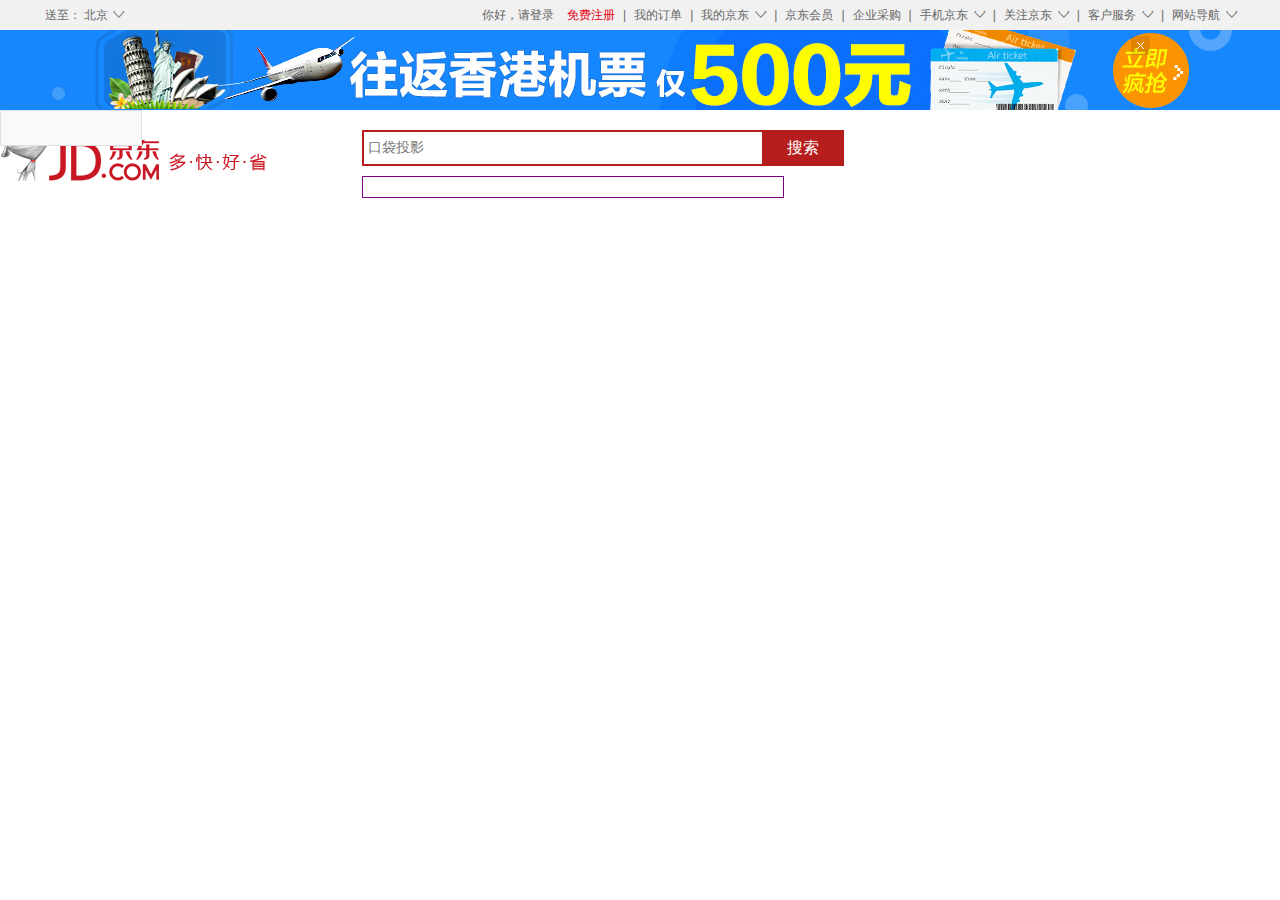
<file: index.html>
<!DOCTYPE html>
<html lang="en">
<head>
	<meta charset="utf-8">
	<meta http-equiv="Pragma" content="no-cache">
	<title>京东商城</title>
	<link rel="stylesheet" type="text/css" href="../js/pub/reset/reset.css">
	<link rel="stylesheet" type="text/css" href="../css/jd.css">
</head>
<body>
<div id="header">
	<div class="nav">
		<div class="nav-left">
			<ul class="left-ul">
				<li class="nav-left-li dropdown" id="ttbar-mycity">					
					<div class="dt cw-icon">
						<i class="ci-right">
							<s>◇</s>
						</i>
						<span>送至：</span>
						<span id="area-city" data-id="1" title="北京">北京</span>
					</div>
					<div class="dd dropdown-layer">
						<div class="dd-spacer"></div>
						<div class="ui-area-content-list">
							<div class="item">
								<a href="javascript:void(0);" data-id="1" class="selected">北京</a>
							</div>
							<div class="item">
								<a href="javascript:void(0);" data-id="2">上海</a>
							</div>
							<div class="item">
								<a href="javascript:void(0);" data-id="3">天津</a>
							</div>
							<div class="item">
								<a href="javascript:void(0);" data-id="4">重庆</a>
							</div>
							<div class="item">
								<a href="javascript:void(0);" data-id="5">河北</a>
							</div>
							<div class="item">
								<a href="javascript:void(0);" data-id="6">河南</a>
							</div>
							<div class="item">
								<a href="javascript:void(0);" data-id="7">山东</a>
							</div>
							<div class="item">
								<a href="javascript:void(0);" data-id="8">山西</a>
							</div>
						</div>
					</div>
				</li>
			</ul>
		</div>
		<div class="nav-right">
			<ul class="right-ul">
				<li class="nav-right-li" id="ttbar-login">
					<a href="javascript:void(0);" class="link-login">你好，请登录</a>
					&nbsp;&nbsp;
					<a href="javascript:void(0);" style="color:#e60012;">免费注册</a>
				</li>
				<span class="spacer">|</span>
				<li class="nav-right-li">
					<a href="//order.jd.com/center/list.action" target="_blank">我的订单</a>
				</li>
				<span class="spacer">|</span>
				<li class="nav-right-li dropdown-right" id="ttbar-myjd">
					<div class="cw-icon">
						<i class="ci-right ci-right-rg">
							<s>◇</s>
						</i>
						<a href="//home.jd.com/" target="_blank">我的京东</a>
					</div>
					<div class="dropdown-layer">
						<div class="dd-spacer"></div>
					</div>
				</li>
				<span class="spacer">|</span>
				<li class="nav-right-li">
					<a href="javascript:void(0);" target="_blank">京东会员</a>
				</li>
				<span class="spacer">|</span>
				<li class="nav-right-li">
					<a href="javascript:void(0);" target="_blank">企业采购</a>
				</li>
				<span class="spacer">|</span>
				<li class="nav-right-li dropdown-right" id="ttbar-apps">
					<div class="cw-icon">
						<i class="ci-right ci-right-rg">
							<s>◇</s>
						</i>
						<a href="javascript:void(0);" target="_blank">手机京东</a>
					</div>
					<div class="dropdown-layer">
						<div class="dd-spacer"></div>
					</div>
				</li>
				<span class="spacer">|</span>
				<li class="nav-right-li dropdown-right" id="ttbar-atte">
					<div class="cw-icon">
						<i class="ci-right ci-right-rg">
							<s>◇</s>
						</i>
						关注京东												
					</div>
					<div class="dropdown-layer">
						<div class="dd-spacer"></div>
						<div class="dd right-show">				
							<div class="dd-atteJD"></div>
						</div>
					</div>
				</li>
				<span class="spacer">|</span>
				<li class="nav-right-li dropdown-right" id="ttbar-serv">
					<div class="cw-icon">
						<i class="ci-right ci-right-rg">
							<s>◇</s>
						</i>
						客户服务											
					</div>
					<div class="dropdown-layer">
						<div class="dd-spacer"></div>
						<div class="dd right-show">
							<div class="item-client">客户</div>
							<div class="items">
								<ul>
									<li class="item">
										<a href="javascript:void(0);">帮助中心</a>
									</li>
									<li class="item">
										<a href="javascript:void(0);">售后服务</a>
									</li>
									<li class="item">
										<a href="javascript:void(0);">在线客服</a>
									</li>
									<li class="item">
										<a href="javascript:void(0);">意见建议</a>
									</li>
									<li class="item">
										<a href="javascript:void(0);">电话客服</a>
									</li>
									<li class="item">
										<a href="javascript:void(0);">客服邮箱</a>
									</li>
									<li class="item">
										<a href="javascript:void(0);">金融咨询</a>
									</li>
								</ul>
							</div>
							<div class="item-business">商户</div>
							<ul>
								<li class="item">
									<a href="javascript:void(0);">京东商学院</a>
								</li>
								<li class="item">
									<a href="javascript:void(0);">商家入驻</a>
								</li>
							</ul>
						</div>
					</div>
				</li>
				<span class="spacer">|</span>
				<li class="nav-right-li dropdown-right" id="ttbar-navs">
					<div class="cw-icon">
						<i class="ci-right ci-right-rg">
							<s>◇</s>
						</i>
						网站导航												
					</div>
					<div class="dd dropdown-layer">
						<div class="dd-spacer"></div>
						<dl class="fore1">
							<dt>特色主题</dt>
							<dd>
								<div class="item">
									<a href="javascript:void(0);">品牌街</a>
								</div>
								<div class="item">
									<a href="javascript:void(0);">好物100</a>
								</div>
								<div class="item">
									<a href="javascript:void(0);">京东预售</a>
								</div>
								<div class="item">
									<a href="javascript:void(0);">尖er货</a>
								</div>
								<div class="item">
									<a href="javascript:void(0);">京东首发</a>
								</div>
								<div class="item">
									<a href="javascript:void(0);">今日购物</a>
								</div>
								<div class="item">
									<a href="javascript:void(0);">优惠券</a>
								</div>
								<div class="item">
									<a href="javascript:void(0);">闪购</a>
								</div>
								<div class="item">
									<a href="javascript:void(0);">京东会员</a>
								</div>
								<div class="item">
									<a href="javascript:void(0);">秒杀</a>
								</div>
								<div class="item">
									<a href="javascript:void(0);">定期送</a>
								</div>
								<div class="item">
									<a href="javascript:void(0);">装机大师</a>
								</div>
								<div class="item">
									<a href="javascript:void(0);">新奇特</a>
								</div>
								<div class="item">
									<a href="javascript:void(0);">京东使用</a>
								</div>
								<div class="item">
									<a href="javascript:void(0);">礼品购</a>
								</div>
								<div class="item">
									<a href="javascript:void(0);">智能馆</a>
								</div>
								<div class="item">
									<a href="javascript:void(0);">奇趣日报</a>
								</div>
								<div class="item">
									<a href="javascript:void(0);">大牌免息</a>
								</div>
								<div class="item">
									<a href="javascript:void(0);">北京老字号</a>
								</div>
								<div class="item">
									<a href="javascript:void(0);">买什么</a>
								</div>
							</dd>
						</dl>
						<dl class="fore2">
							<dt>行业频道</dt>
							<dd>
								<div class="item">
									<a href="javascript:void(0);">服装城</a>
								</div>
								<div class="item">
									<a href="javascript:void(0);">家用电器</a>
								</div>
								<div class="item">
									<a href="javascript:void(0);">电脑办公</a>
								</div>
								<div class="item">
									<a href="javascript:void(0);">手机</a>
								</div>
								<div class="item">
									<a href="javascript:void(0);">美妆馆</a>
								</div>
								<div class="item">
									<a href="javascript:void(0);">食品</a>
								</div>
								<div class="item">
									<a href="javascript:void(0);">数码</a>
								</div>
								<div class="item">
									<a href="javascript:void(0);">母婴</a>
								</div>
								<div class="item">
									<a href="javascript:void(0);">家装城</a>
								</div>
								<div class="item">
									<a href="javascript:void(0);">运动户外</a>
								</div>
								<div class="item">
									<a href="javascript:void(0);">整车</a>
								</div>
								<div class="item">
									<a href="javascript:void(0);">图书</a>
								</div>
								<div class="item">
									<a href="javascript:void(0);">农资频道</a>
								</div>
								<div class="item">
									<a href="javascript:void(0);">京东智能</a>
								</div>
								<div class="item">
									<a href="javascript:void(0);">玩3C</a>
								</div>
							</dd>
						</dl>
						<dl class="fore3">
							<dt>生活服务</dt>
						</dl>
						<dl class="fore4">
							<dt>更多精选</dt>
						</dl>						
					</div>					
				</li>
			</ul>
		</div>
	</div>
</div>
<div id="top-banner">
	<div class="banner-img" style="position:relative;">
		<a href="javascript:;" id="shutdown"></a>
		<a href="javascript:;" target="_blank" class="show-images">
			<img src="../images/banner.png" width="1210" height="80">
		</a>
	</div>
</div>
<div class="sele-w">
	<div id="logo-jd">
		<a href="http://www.jd.com" class="logo"></a>
	</div>
	<div id="search">
		<ul id="sheple" class="hide"></ul>
		<form class="form">
			<div class="search-input">
				<input type="text" name="" style="color:rgb(153,153,153)" placeholder="口袋投影">
			</div>
			<button type="submit" class="search-btn">搜索</button>				
		</form>
	</div>
	<div class="shop-cart"></div>
	<div class="hotwords"></div>	
</div>
<div id="main"></div>
<div id="footer"></div>




<script type="text/javascript" src="../js/pub/js/jquery/jquery-2.1.4.js"></script>
<script type="text/javascript" src="../js/jd.js"></script>
</body>
</html>
</file>
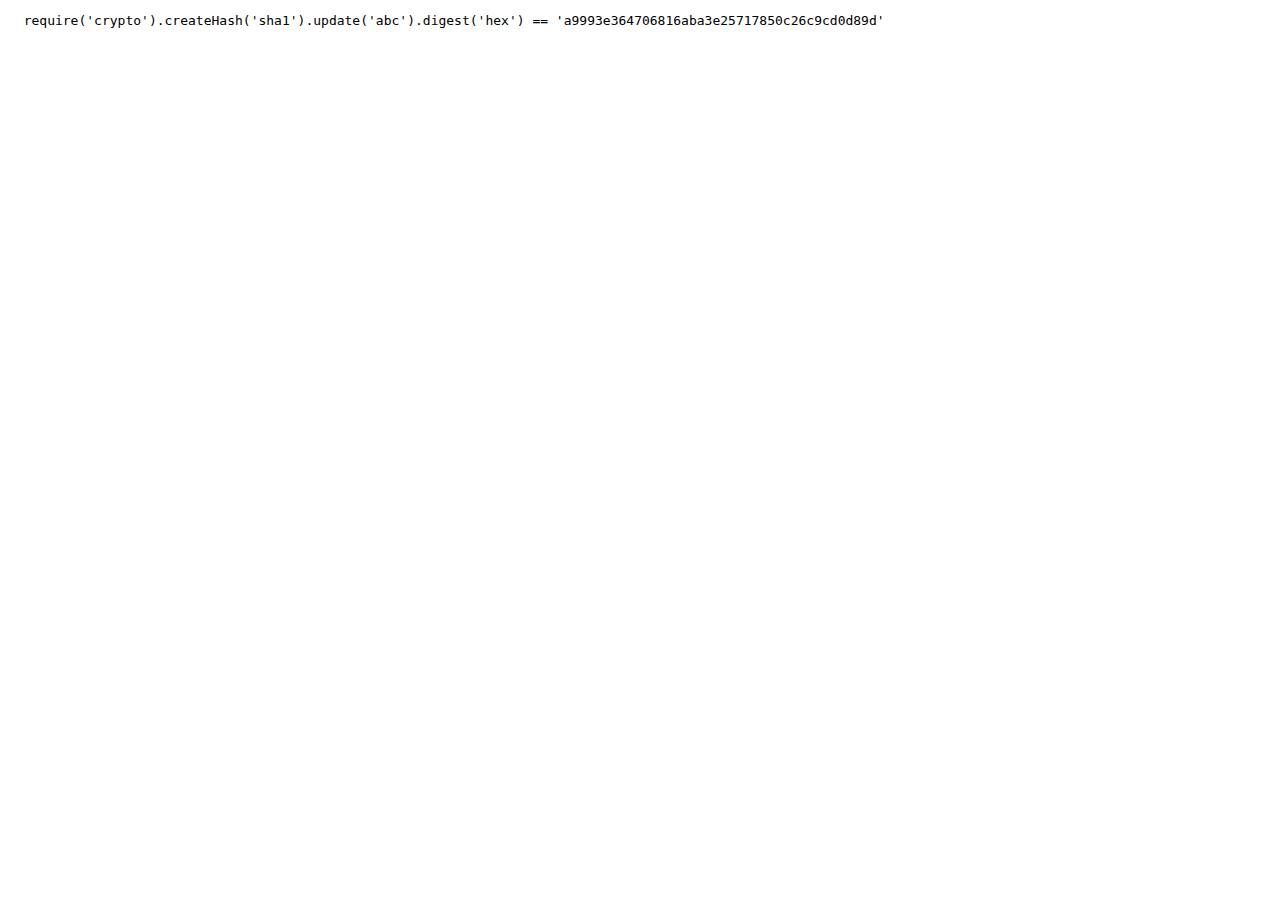
<file: node_modules/crypto-browserify/example/index.html>
<!doctype html>
<html>
<script src=bundle.js></script>
<body>
  <pre>
  require('crypto').createHash('sha1').update('abc').digest('hex') == '<span id=ans></span>'
  </pre>
</body>
<script>
  document.getElementById('ans').innerHTML = require('crypto').createHash('sha1').update('abc').digest('hex')
</script>
</html>
</file>
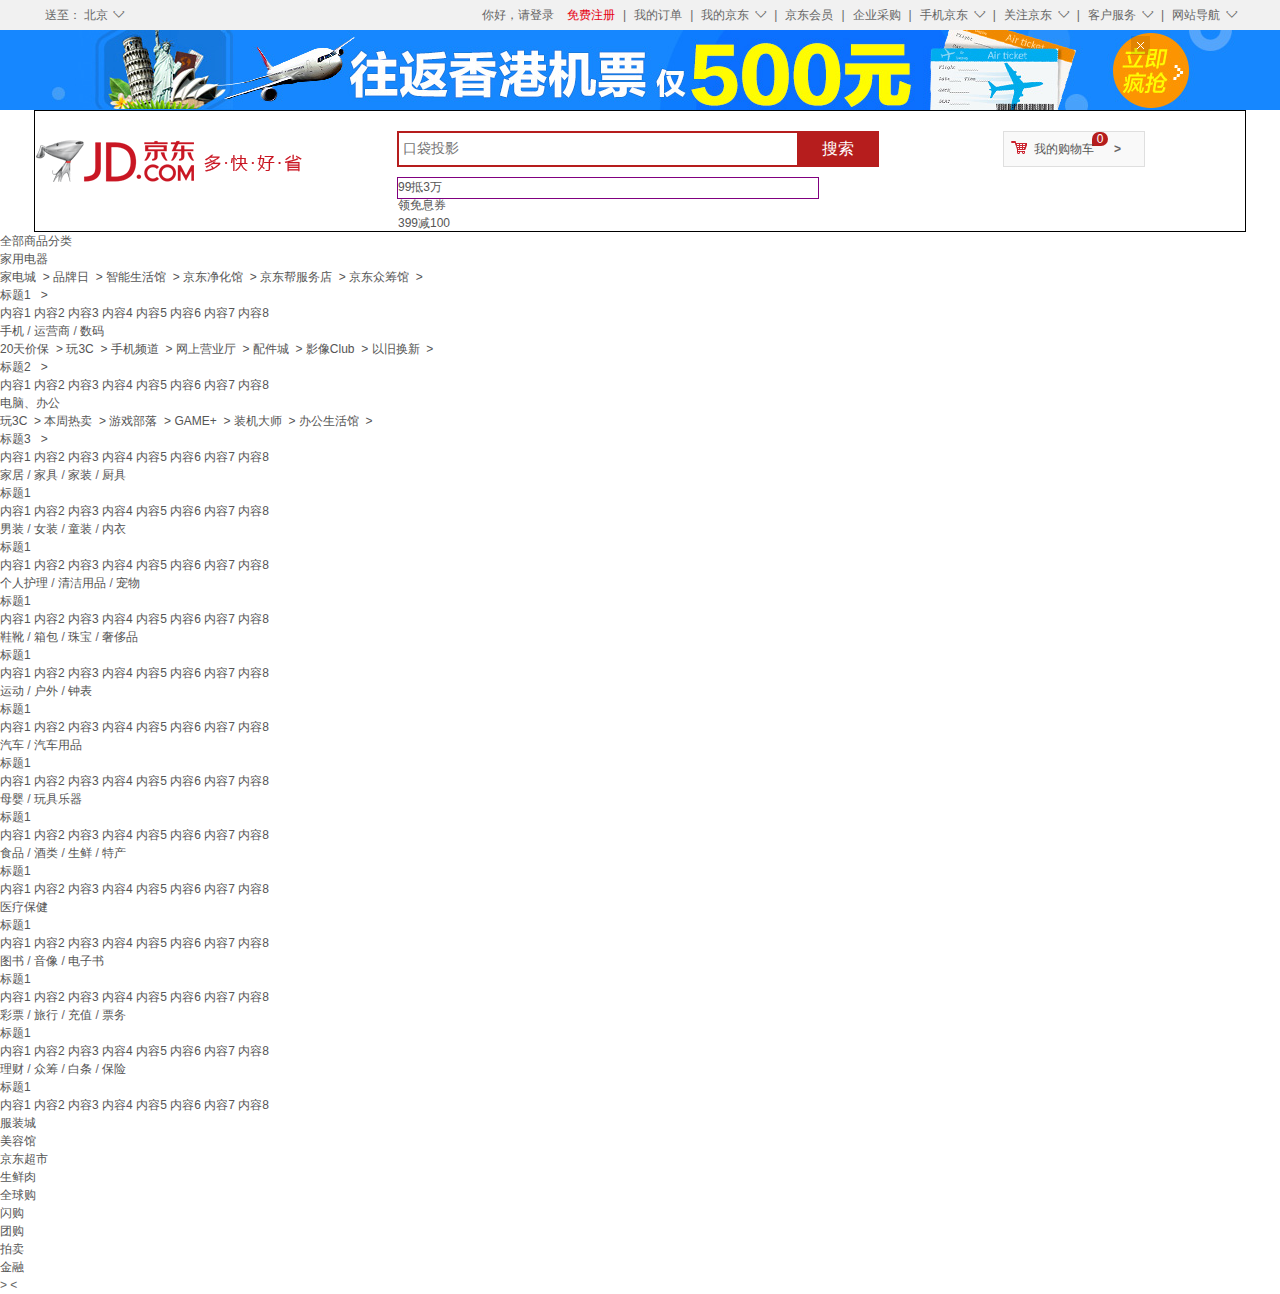
<file: html/jd-home.html>
<!DOCTYPE html>
<html lang="en">
<head>
	<meta charset="utf-8">
	<meta http-equiv="Pragma" content="no-cache">
	<title>京东商城</title>
	<link rel="stylesheet" type="text/css" href="../js/pub/reset/reset.css">
	<link rel="stylesheet" type="text/css" href="../css/jd.css">
</head>
<body>
<div id="header">
	<div class="nav">
		<div class="nav-left">
			<ul class="left-ul">
				<li class="nav-left-li dropdown" id="ttbar-mycity">					
					<div class="dt cw-icon">
						<i class="ci-right">
							<s>◇</s>
						</i>
						<span>送至：</span>
						<span id="area-city" data-id="1" title="北京">北京</span>
					</div>
					<div class="dd dropdown-layer">
						<div class="dd-spacer"></div>
						<div class="ui-area-content-list">
							<div class="item">
								<a href="javascript:void(0);" data-id="1" class="selected">北京</a>
							</div>
							<div class="item">
								<a href="javascript:void(0);" data-id="2">上海</a>
							</div>
							<div class="item">
								<a href="javascript:void(0);" data-id="3">天津</a>
							</div>
							<div class="item">
								<a href="javascript:void(0);" data-id="4">重庆</a>
							</div>
							<div class="item">
								<a href="javascript:void(0);" data-id="5">河北</a>
							</div>
							<div class="item">
								<a href="javascript:void(0);" data-id="6">河南</a>
							</div>
							<div class="item">
								<a href="javascript:void(0);" data-id="7">山东</a>
							</div>
							<div class="item">
								<a href="javascript:void(0);" data-id="8">山西</a>
							</div>
						</div>
					</div>
				</li>
			</ul>
		</div>
		<div class="nav-right">
			<ul class="right-ul">
				<li class="nav-right-li" id="ttbar-login">
					<a href="javascript:void(0);" class="link-login">你好，请登录</a>
					&nbsp;&nbsp;
					<a href="javascript:void(0);" style="color:#e60012;">免费注册</a>
				</li>
				<span class="spacer">|</span>
				<li class="nav-right-li">
					<a href="//order.jd.com/center/list.action" target="_blank">我的订单</a>
				</li>
				<span class="spacer">|</span>
				<li class="nav-right-li dropdown-right" id="ttbar-myjd">
					<div class="cw-icon">
						<i class="ci-right ci-right-rg">
							<s>◇</s>
						</i>
						<a href="//home.jd.com/" target="_blank">我的京东</a>
					</div>
					<div class="dropdown-layer">
						<div class="dd-spacer"></div>
					</div>
				</li>
				<span class="spacer">|</span>
				<li class="nav-right-li">
					<a href="javascript:void(0);" target="_blank">京东会员</a>
				</li>
				<span class="spacer">|</span>
				<li class="nav-right-li">
					<a href="javascript:void(0);" target="_blank">企业采购</a>
				</li>
				<span class="spacer">|</span>
				<li class="nav-right-li dropdown-right" id="ttbar-apps">
					<div class="cw-icon">
						<i class="ci-right ci-right-rg">
							<s>◇</s>
						</i>
						<a href="javascript:void(0);" target="_blank">手机京东</a>
					</div>
					<div class="dropdown-layer">
						<div class="dd-spacer"></div>
					</div>
				</li>
				<span class="spacer">|</span>
				<li class="nav-right-li dropdown-right" id="ttbar-atte">
					<div class="cw-icon">
						<i class="ci-right ci-right-rg">
							<s>◇</s>
						</i>
						关注京东												
					</div>
					<div class="dropdown-layer">
						<div class="dd-spacer"></div>
						<div class="dd right-show">				
							<div class="dd-atteJD"></div>
						</div>
					</div>
				</li>
				<span class="spacer">|</span>
				<li class="nav-right-li dropdown-right" id="ttbar-serv">
					<div class="cw-icon">
						<i class="ci-right ci-right-rg">
							<s>◇</s>
						</i>
						客户服务											
					</div>
					<div class="dropdown-layer">
						<div class="dd-spacer"></div>
						<div class="dd right-show">
							<div class="item-client">客户</div>
							<div class="items">
								<ul>
									<li class="item">
										<a href="javascript:void(0);">帮助中心</a>
									</li>
									<li class="item">
										<a href="javascript:void(0);">售后服务</a>
									</li>
									<li class="item">
										<a href="javascript:void(0);">在线客服</a>
									</li>
									<li class="item">
										<a href="javascript:void(0);">意见建议</a>
									</li>
									<li class="item">
										<a href="javascript:void(0);">电话客服</a>
									</li>
									<li class="item">
										<a href="javascript:void(0);">客服邮箱</a>
									</li>
									<li class="item">
										<a href="javascript:void(0);">金融咨询</a>
									</li>
								</ul>
							</div>
							<div class="item-business">商户</div>
							<ul>
								<li class="item">
									<a href="javascript:void(0);">京东商学院</a>
								</li>
								<li class="item">
									<a href="javascript:void(0);">商家入驻</a>
								</li>
							</ul>
						</div>
					</div>
				</li>
				<span class="spacer">|</span>
				<li class="nav-right-li dropdown-right" id="ttbar-navs">
					<div class="cw-icon">
						<i class="ci-right ci-right-rg">
							<s>◇</s>
						</i>
						网站导航												
					</div>
					<div class="dd dropdown-layer">
						<div class="dd-spacer"></div>
						<dl class="fore1">
							<dt>特色主题</dt>
							<dd>
								<div class="item">
									<a href="javascript:void(0);">品牌街</a>
								</div>
								<div class="item">
									<a href="javascript:void(0);">好物100</a>
								</div>
								<div class="item">
									<a href="javascript:void(0);">京东预售</a>
								</div>
								<div class="item">
									<a href="javascript:void(0);">尖er货</a>
								</div>
								<div class="item">
									<a href="javascript:void(0);">京东首发</a>
								</div>
								<div class="item">
									<a href="javascript:void(0);">今日购物</a>
								</div>
								<div class="item">
									<a href="javascript:void(0);">优惠券</a>
								</div>
								<div class="item">
									<a href="javascript:void(0);">闪购</a>
								</div>
								<div class="item">
									<a href="javascript:void(0);">京东会员</a>
								</div>
								<div class="item">
									<a href="javascript:void(0);">秒杀</a>
								</div>
								<div class="item">
									<a href="javascript:void(0);">定期送</a>
								</div>
								<div class="item">
									<a href="javascript:void(0);">装机大师</a>
								</div>
								<div class="item">
									<a href="javascript:void(0);">新奇特</a>
								</div>
								<div class="item">
									<a href="javascript:void(0);">京东使用</a>
								</div>
								<div class="item">
									<a href="javascript:void(0);">礼品购</a>
								</div>
								<div class="item">
									<a href="javascript:void(0);">智能馆</a>
								</div>
								<div class="item">
									<a href="javascript:void(0);">奇趣日报</a>
								</div>
								<div class="item">
									<a href="javascript:void(0);">大牌免息</a>
								</div>
								<div class="item">
									<a href="javascript:void(0);">北京老字号</a>
								</div>
								<div class="item">
									<a href="javascript:void(0);">买什么</a>
								</div>
							</dd>
						</dl>
						<dl class="fore2">
							<dt>行业频道</dt>
							<dd>
								<div class="item">
									<a href="javascript:void(0);">服装城</a>
								</div>
								<div class="item">
									<a href="javascript:void(0);">家用电器</a>
								</div>
								<div class="item">
									<a href="javascript:void(0);">电脑办公</a>
								</div>
								<div class="item">
									<a href="javascript:void(0);">手机</a>
								</div>
								<div class="item">
									<a href="javascript:void(0);">美妆馆</a>
								</div>
								<div class="item">
									<a href="javascript:void(0);">食品</a>
								</div>
								<div class="item">
									<a href="javascript:void(0);">数码</a>
								</div>
								<div class="item">
									<a href="javascript:void(0);">母婴</a>
								</div>
								<div class="item">
									<a href="javascript:void(0);">家装城</a>
								</div>
								<div class="item">
									<a href="javascript:void(0);">运动户外</a>
								</div>
								<div class="item">
									<a href="javascript:void(0);">整车</a>
								</div>
								<div class="item">
									<a href="javascript:void(0);">图书</a>
								</div>
								<div class="item">
									<a href="javascript:void(0);">农资频道</a>
								</div>
								<div class="item">
									<a href="javascript:void(0);">京东智能</a>
								</div>
								<div class="item">
									<a href="javascript:void(0);">玩3C</a>
								</div>
							</dd>
						</dl>
						<dl class="fore3">
							<dt>生活服务</dt>
						</dl>
						<dl class="fore4">
							<dt>更多精选</dt>
						</dl>						
					</div>					
				</li>
			</ul>
		</div>
	</div>
</div>
<div id="top-banner">
	<div class="banner-img" style="position:relative;">
		<a href="javascript:;" id="shutdown"></a>
		<a href="javascript:;" target="_blank" class="show-images">
			<img src="../images/banner.png" width="1210" height="80">
		</a>
	</div>
</div>
<div id="select" class="w">
	<div id="logo-jd">
		<a href="http://www.jd.com" class="logo"></a>
	</div>
	<div id="search">
		<ul id="sheple" class="hide">			
		</ul>
		<form class="form">
			<div class="search-input">
				<input type="text" name="" style="color:rgb(153,153,153)" placeholder="口袋投影">
			</div>
			<button type="submit" class="search-btn">搜索</button>				
		</form>
	</div>
	<div id="cart">		
		<div class="shop-cart">
			<i class="cart-logo"></i>
			<i class="shop-num" id="shopping-amount">0</i>				
			<i class="cart-link"><a href="javascript:void(0);" target="_blank">我的购物车</a></i>
			<i class="cart-right">></i>
		</div>
		<div class="cart-spacer"></div>
		<div class="cart-content"><span>购物车中还没有商品，赶紧选购吧！</span></div>
	</div>
	<div class="hotwords">
		<ul>
			<li class="hot-item"><a href="javascript:void(0);">99抵3万</a></li>
			<li class="hot-item"><a href="javascript:void(0);">领免息券</a></li>
			<li class="hot-item"><a href="javascript:void(0);">399减100</a></li>
			<li class="hot-item"><a href="javascript:void(0);">5折秒杀</a></li>
			<li class="hot-item"><a href="javascript:void(0);">雅培狂欢</a></li>
			<li class="hot-item"><a href="javascript:void(0);">卫衣</a></li>
			<li class="hot-item"><a href="javascript:void(0);">一体机电脑</a></li>
			<li class="hot-item"><a href="javascript:void(0);">新品首发</a></li>
			<li class="hot-item"><a href="javascript:void(0);">童装女</a></li>
		</ul>
	</div>	
</div>
<div id="shop-nav">
	<div id="main-nav">
		<div class="w">
			<div class="shop-sort">
				<div class="all-shop-sort">
					<div class="dt">
						<a href="https://www.jd.com/allSort.aspx" target="_blank">全部商品分类</a>
					</div>
				</div>
				<div class="dd">
					<ul>
						<li class="basic-shop-item">
							<a href="javascript:void(0);" class="shop-link" target="_blank">家用电器</a>
							<div class="shop-show">
								<div class="overview">
									<a href="javascript:void(0);" class="overview-link">家电城&nbsp;&nbsp;></a>
									<a href="javascript:void(0);" class="overview-link">品牌日&nbsp;&nbsp;></a>
									<a href="javascript:void(0);" class="overview-link">智能生活馆&nbsp;&nbsp;></a>
									<a href="javascript:void(0);" class="overview-link">京东净化馆&nbsp;&nbsp;></a>
									<a href="javascript:void(0);" class="overview-link">京东帮服务店&nbsp;&nbsp;></a>
									<a href="javascript:void(0);" class="overview-link">京东众筹馆&nbsp;&nbsp;></a>
								</div>
								<dl class="shop-dl">
									<dt><a href="javascript:void(0);">标题1&nbsp;&nbsp;&nbsp;></a></dt>
									<dd>
										<a href="#">内容1</a><span></span>
	                                    <a href="#">内容2</a><span></span>
	                                    <a href="#">内容3</a><span></span>
	                                    <a href="#">内容4</a><span></span>
	                                    <a href="#">内容5</a><span></span>
	                                    <a href="#">内容6</a><span></span>
	                                    <a href="#">内容7</a><span></span>
	                                    <a href="#">内容8</a>
									</dd>
								</dl>
							</div>
						</li>
						<li class="basic-shop-item">
							<a href="javascript:void(0);" class="shop-link" target="_blank">手机</a>
							<span class="divid-line">/</span>
							<a href="javascript:void(0);" class="shop-link" target="_blank">运营商</a>
							<span class="divid-line">/</span>
							<a href="javascript:void(0);" class="shop-link" target="_blank">数码</a>
							<div class="shop-show">
								<div class="overview">
									<a href="javascript:void(0);" class="overview-link">20天价保&nbsp;&nbsp;></a>
									<a href="javascript:void(0);" class="overview-link">玩3C&nbsp;&nbsp;></a>
									<a href="javascript:void(0);" class="overview-link">手机频道&nbsp;&nbsp;></a>
									<a href="javascript:void(0);" class="overview-link">网上营业厅&nbsp;&nbsp;></a>
									<a href="javascript:void(0);" class="overview-link">配件城&nbsp;&nbsp;></a>
									<a href="javascript:void(0);" class="overview-link">影像Club&nbsp;&nbsp;></a>
									<a href="javascript:void(0);" class="overview-link">以旧换新&nbsp;&nbsp;></a>
								</div>
								<dl class="shop-dl">
									<dt><a href="javascript:void(0);">标题2&nbsp;&nbsp;&nbsp;></a></dt>
									<dd>
										<a href="#">内容1</a><span></span>
	                                    <a href="#">内容2</a><span></span>
	                                    <a href="#">内容3</a><span></span>
	                                    <a href="#">内容4</a><span></span>
	                                    <a href="#">内容5</a><span></span>
	                                    <a href="#">内容6</a><span></span>
	                                    <a href="#">内容7</a><span></span>
	                                    <a href="#">内容8</a>
									</dd>
								</dl>
							</div>
						</li>
						<li class="basic-shop-item">
							<a href="javascript:void(0);" class="shop-link" target="_blank">电脑、办公</a>
							<div class="shop-show">
								<div class="overview">
									<a href="javascript:void(0);" class="overview-link">玩3C&nbsp;&nbsp;></a>
									<a href="javascript:void(0);" class="overview-link">本周热卖&nbsp;&nbsp;></a>
									<a href="javascript:void(0);" class="overview-link">游戏部落&nbsp;&nbsp;></a>
									<a href="javascript:void(0);" class="overview-link">GAME+&nbsp;&nbsp;></a>
									<a href="javascript:void(0);" class="overview-link">装机大师&nbsp;&nbsp;></a>
									<a href="javascript:void(0);" class="overview-link">办公生活馆&nbsp;&nbsp;></a>							
								</div>
								<dl class="shop-dl">
									<dt><a href="javascript:void(0);">标题3&nbsp;&nbsp;&nbsp;></a></dt>
									<dd>
										<a href="#">内容1</a><span></span>
	                                    <a href="#">内容2</a><span></span>
	                                    <a href="#">内容3</a><span></span>
	                                    <a href="#">内容4</a><span></span>
	                                    <a href="#">内容5</a><span></span>
	                                    <a href="#">内容6</a><span></span>
	                                    <a href="#">内容7</a><span></span>
	                                    <a href="#">内容8</a>
									</dd>
								</dl>
							</div>
						</li>
						<li class="basic-shop-item">
							<a href="javascript:void(0);" class="shop-link" target="_blank">家居</a>
							<span class="divid-line">/</span>
							<a href="javascript:void(0);" class="shop-link" target="_blank">家具</a>
							<span class="divid-line">/</span>
							<a href="javascript:void(0);" class="shop-link" target="_blank">家装</a>
							<span class="divid-line">/</span>
							<a href="javascript:void(0);" class="shop-link" target="_blank">厨具</a>
							<div class="shop-show">
								<dl class="shop-dl">
									<dt><a href="javascript:void(0);">标题1&nbsp;&nbsp;&nbsp;</a></dt>
									<dd>
										<a href="#">内容1</a><span></span>
	                                    <a href="#">内容2</a><span></span>
	                                    <a href="#">内容3</a><span></span>
	                                    <a href="#">内容4</a><span></span>
	                                    <a href="#">内容5</a><span></span>
	                                    <a href="#">内容6</a><span></span>
	                                    <a href="#">内容7</a><span></span>
	                                    <a href="#">内容8</a>
									</dd>
								</dl>
							</div>
						</li>
						<li class="basic-shop-item">
							<a href="javascript:void(0);" class="shop-link" target="_blank">男装</a>
							<span class="divid-line">/</span>
							<a href="javascript:void(0);" class="shop-link" target="_blank">女装</a>
							<span class="divid-line">/</span>
							<a href="javascript:void(0);" class="shop-link" target="_blank">童装</a>
							<span class="divid-line">/</span>
							<a href="javascript:void(0);" class="shop-link" target="_blank">内衣</a>
							<div class="shop-show">
								<dl class="shop-dl">
									<dt><a href="javascript:void(0);">标题1&nbsp;&nbsp;&nbsp;</a></dt>
									<dd>
										<a href="#">内容1</a><span></span>
	                                    <a href="#">内容2</a><span></span>
	                                    <a href="#">内容3</a><span></span>
	                                    <a href="#">内容4</a><span></span>
	                                    <a href="#">内容5</a><span></span>
	                                    <a href="#">内容6</a><span></span>
	                                    <a href="#">内容7</a><span></span>
	                                    <a href="#">内容8</a>
									</dd>
								</dl>
							</div>
						</li>
						<li class="basic-shop-item">
							<a href="javascript:void(0);" class="shop-link" target="_blank">个人护理</a>
							<span class="divid-line">/</span>
							<a href="javascript:void(0);" class="shop-link" target="_blank">清洁用品</a>
							<span class="divid-line">/</span>
							<a href="javascript:void(0);" class="shop-link" target="_blank">宠物</a>
							<div class="shop-show">
								<dl class="shop-dl">
									<dt><a href="javascript:void(0);">标题1&nbsp;&nbsp;&nbsp;</a></dt>
									<dd class="shop-dl">
										<a href="#">内容1</a><span></span>
	                                    <a href="#">内容2</a><span></span>
	                                    <a href="#">内容3</a><span></span>
	                                    <a href="#">内容4</a><span></span>
	                                    <a href="#">内容5</a><span></span>
	                                    <a href="#">内容6</a><span></span>
	                                    <a href="#">内容7</a><span></span>
	                                    <a href="#">内容8</a>
									</dd>
								</dl>
							</div>
						</li>
						<li class="basic-shop-item">
							<a href="javascript:void(0);" class="shop-link" target="_blank">鞋靴</a>
							<span class="divid-line">/</span>
							<a href="javascript:void(0);" class="shop-link" target="_blank">箱包</a>
							<span class="divid-line">/</span>
							<a href="javascript:void(0);" class="shop-link" target="_blank">珠宝</a>
							<span class="divid-line">/</span>
							<a href="javascript:void(0);" class="shop-link" target="_blank">奢侈品</a>
							<div class="shop-show">
								<dl class="shop-dl">
									<dt><a href="javascript:void(0);">标题1&nbsp;&nbsp;&nbsp;</a></dt>
									<dd>
										<a href="#">内容1</a><span></span>
	                                    <a href="#">内容2</a><span></span>
	                                    <a href="#">内容3</a><span></span>
	                                    <a href="#">内容4</a><span></span>
	                                    <a href="#">内容5</a><span></span>
	                                    <a href="#">内容6</a><span></span>
	                                    <a href="#">内容7</a><span></span>
	                                    <a href="#">内容8</a>
									</dd>
								</dl>
							</div>
						</li>
						<li class="basic-shop-item">
							<a href="javascript:void(0);" class="shop-link" target="_blank">运动</a>
							<span class="divid-line">/</span>
							<a href="javascript:void(0);" class="shop-link" target="_blank">户外</a>
							<span class="divid-line">/</span>
							<a href="javascript:void(0);" class="shop-link" target="_blank">钟表</a>
							<div class="shop-show">
								<dl class="shop-dl">
									<dt><a href="javascript:void(0);">标题1&nbsp;&nbsp;&nbsp;</a></dt>
									<dd>
										<a href="#">内容1</a><span></span>
	                                    <a href="#">内容2</a><span></span>
	                                    <a href="#">内容3</a><span></span>
	                                    <a href="#">内容4</a><span></span>
	                                    <a href="#">内容5</a><span></span>
	                                    <a href="#">内容6</a><span></span>
	                                    <a href="#">内容7</a><span></span>
	                                    <a href="#">内容8</a>
									</dd>
								</dl>
							</div>
						</li>
						<li class="basic-shop-item">
							<a href="javascript:void(0);" class="shop-link" target="_blank">汽车</a>
							<span class="divid-line">/</span>
							<a href="javascript:void(0);" class="shop-link" target="_blank">汽车用品</a>
							<div class="shop-show">
								<dl class="shop-dl">
									<dt><a href="javascript:void(0);">标题1&nbsp;&nbsp;&nbsp;</a></dt>
									<dd>
										<a href="#">内容1</a><span></span>
	                                    <a href="#">内容2</a><span></span>
	                                    <a href="#">内容3</a><span></span>
	                                    <a href="#">内容4</a><span></span>
	                                    <a href="#">内容5</a><span></span>
	                                    <a href="#">内容6</a><span></span>
	                                    <a href="#">内容7</a><span></span>
	                                    <a href="#">内容8</a>
									</dd>
								</dl>
							</div>
						</li>
						<li class="basic-shop-item">
							<a href="javascript:void(0);" class="shop-link" target="_blank">母婴</a>
							<span class="divid-line">/</span>
							<a href="javascript:void(0);" class="shop-link" target="_blank">玩具乐器</a>
							<div class="shop-show">
								<dl class="shop-dl">
									<dt><a href="javascript:void(0);">标题1&nbsp;&nbsp;&nbsp;</a></dt>
									<dd>
										<a href="#">内容1</a><span></span>
	                                    <a href="#">内容2</a><span></span>
	                                    <a href="#">内容3</a><span></span>
	                                    <a href="#">内容4</a><span></span>
	                                    <a href="#">内容5</a><span></span>
	                                    <a href="#">内容6</a><span></span>
	                                    <a href="#">内容7</a><span></span>
	                                    <a href="#">内容8</a>
									</dd>
								</dl>
							</div>
						</li>
						<li class="basic-shop-item">
							<a href="javascript:void(0);" class="shop-link" target="_blank">食品</a>
							<span class="divid-line">/</span>
							<a href="javascript:void(0);" class="shop-link" target="_blank">酒类</a>
							<span class="divid-line">/</span>
							<a href="javascript:void(0);" class="shop-link" target="_blank">生鲜</a>
							<span class="divid-line">/</span>
							<a href="javascript:void(0);" class="shop-link" target="_blank">特产</a>
							<div class="shop-show">
								<dl class="shop-dl">
									<dt><a href="javascript:void(0);">标题1&nbsp;&nbsp;&nbsp;</a></dt>
									<dd>
										<a href="#">内容1</a><span></span>
	                                    <a href="#">内容2</a><span></span>
	                                    <a href="#">内容3</a><span></span>
	                                    <a href="#">内容4</a><span></span>
	                                    <a href="#">内容5</a><span></span>
	                                    <a href="#">内容6</a><span></span>
	                                    <a href="#">内容7</a><span></span>
	                                    <a href="#">内容8</a>
									</dd>
								</dl>
							</div>
						</li>
						<li class="basic-shop-item">
							<a href="javascript:void(0);" class="shop-link" target="_blank">医疗保健</a>
							<div class="shop-show">
								<dl class="shop-dl">
									<dt><a href="javascript:void(0);">标题1&nbsp;&nbsp;&nbsp;</a></dt>
									<dd>
										<a href="#">内容1</a><span></span>
	                                    <a href="#">内容2</a><span></span>
	                                    <a href="#">内容3</a><span></span>
	                                    <a href="#">内容4</a><span></span>
	                                    <a href="#">内容5</a><span></span>
	                                    <a href="#">内容6</a><span></span>
	                                    <a href="#">内容7</a><span></span>
	                                    <a href="#">内容8</a>
									</dd>
								</dl>
							</div>
						</li>
						<li class="basic-shop-item">
							<a href="javascript:void(0);" class="shop-link" target="_blank">图书</a>
							<span class="divid-line">/</span>
							<a href="javascript:void(0);" class="shop-link" target="_blank">音像</a>
							<span class="divid-line">/</span>
							<a href="javascript:void(0);" class="shop-link" target="_blank">电子书</a>
							<div class="shop-show">
								<dl class="shop-dl">
									<dt><a href="javascript:void(0);">标题1&nbsp;&nbsp;&nbsp;</a></dt>
									<dd>
										<a href="#">内容1</a><span></span>
	                                    <a href="#">内容2</a><span></span>
	                                    <a href="#">内容3</a><span></span>
	                                    <a href="#">内容4</a><span></span>
	                                    <a href="#">内容5</a><span></span>
	                                    <a href="#">内容6</a><span></span>
	                                    <a href="#">内容7</a><span></span>
	                                    <a href="#">内容8</a>
									</dd>
								</dl>
							</div>
						</li>
						<li class="basic-shop-item">
							<a href="javascript:void(0);" class="shop-link" target="_blank">彩票</a>
							<span class="divid-line">/</span>
							<a href="javascript:void(0);" class="shop-link" target="_blank">旅行</a>
							<span class="divid-line">/</span>
							<a href="javascript:void(0);" class="shop-link" target="_blank">充值</a>
							<span class="divid-line">/</span>
							<a href="javascript:void(0);" class="shop-link" target="_blank">票务</a>
							<div class="shop-show">
								<dl class="shop-dl">
									<dt><a href="javascript:void(0);">标题1&nbsp;&nbsp;&nbsp;</a></dt>
									<dd>
										<a href="#">内容1</a><span></span>
	                                    <a href="#">内容2</a><span></span>
	                                    <a href="#">内容3</a><span></span>
	                                    <a href="#">内容4</a><span></span>
	                                    <a href="#">内容5</a><span></span>
	                                    <a href="#">内容6</a><span></span>
	                                    <a href="#">内容7</a><span></span>
	                                    <a href="#">内容8</a>
									</dd>
								</dl>
							</div>
						</li>
						<li class="basic-shop-item">
							<a href="javascript:void(0);" class="shop-link" target="_blank">理财</a>
							<span class="divid-line">/</span>
							<a href="javascript:void(0);" class="shop-link" target="_blank">众筹</a>
							<span class="divid-line">/</span>
							<a href="javascript:void(0);" class="shop-link" target="_blank">白条</a>
							<span class="divid-line">/</span>
							<a href="javascript:void(0);" class="shop-link" target="_blank">保险</a>
							<div class="shop-show">
								<dl class="shop-dl">
									<dt><a href="javascript:void(0);">标题1&nbsp;&nbsp;&nbsp;</a></dt>
									<dd>
										<a href="#">内容1</a><span></span>
	                                    <a href="#">内容2</a><span></span>
	                                    <a href="#">内容3</a><span></span>
	                                    <a href="#">内容4</a><span></span>
	                                    <a href="#">内容5</a><span></span>
	                                    <a href="#">内容6</a><span></span>
	                                    <a href="#">内容7</a><span></span>
	                                    <a href="#">内容8</a>
									</dd>
								</dl>
							</div>
						</li>
					</ul>
				</div>				
			</div>
			<div class="nav-ul">
				<ul class="sort-ul">
					<li class="sort-item"><a href="javascript:void(0);">服装城</a></li>
					<li class="sort-item"><a href="javascript:void(0);">美容馆</a></li>
					<li class="sort-item"><a href="javascript:void(0);">京东超市</a></li>
					<li class="sort-item"><a href="javascript:void(0);">生鲜肉</a></li>
					<li class="sort-item"><a href="javascript:void(0);">全球购</a></li>
				</ul>				
				<ul class="sort-ul">
					<li class="sort-item"><a href="javascript:void(0);">闪购</a></li>
					<li class="sort-item"><a href="javascript:void(0);">团购</a></li>
					<li class="sort-item"><a href="javascript:void(0);">拍卖</a></li>
					<li class="sort-item"><a href="javascript:void(0);">金融</a></li>
				</ul>
			</div>
		</div>
	</div>
</div>
<div id="mid">
	<div class="bet">
		<div class="right-nav"></div>
		<div class="pic">
			<div class="pic-slide">
				<ul class="carousel-images">					
				</ul>
				<span class="moveBtn rt">></span>
				<span class="moveBtn lf"><</span>
				<ul class="carousel-index"></ul>
			</div>
			<div class="pic-show"></div>
		</div>
	</div>
</div>
<div id="footer"></div>




<script type="text/javascript" src="../js/pub/js/jquery/jquery-2.1.4.js"></script>
<script type="text/javascript" src="../js/jd.js"></script>
</body>
</html>
</file>
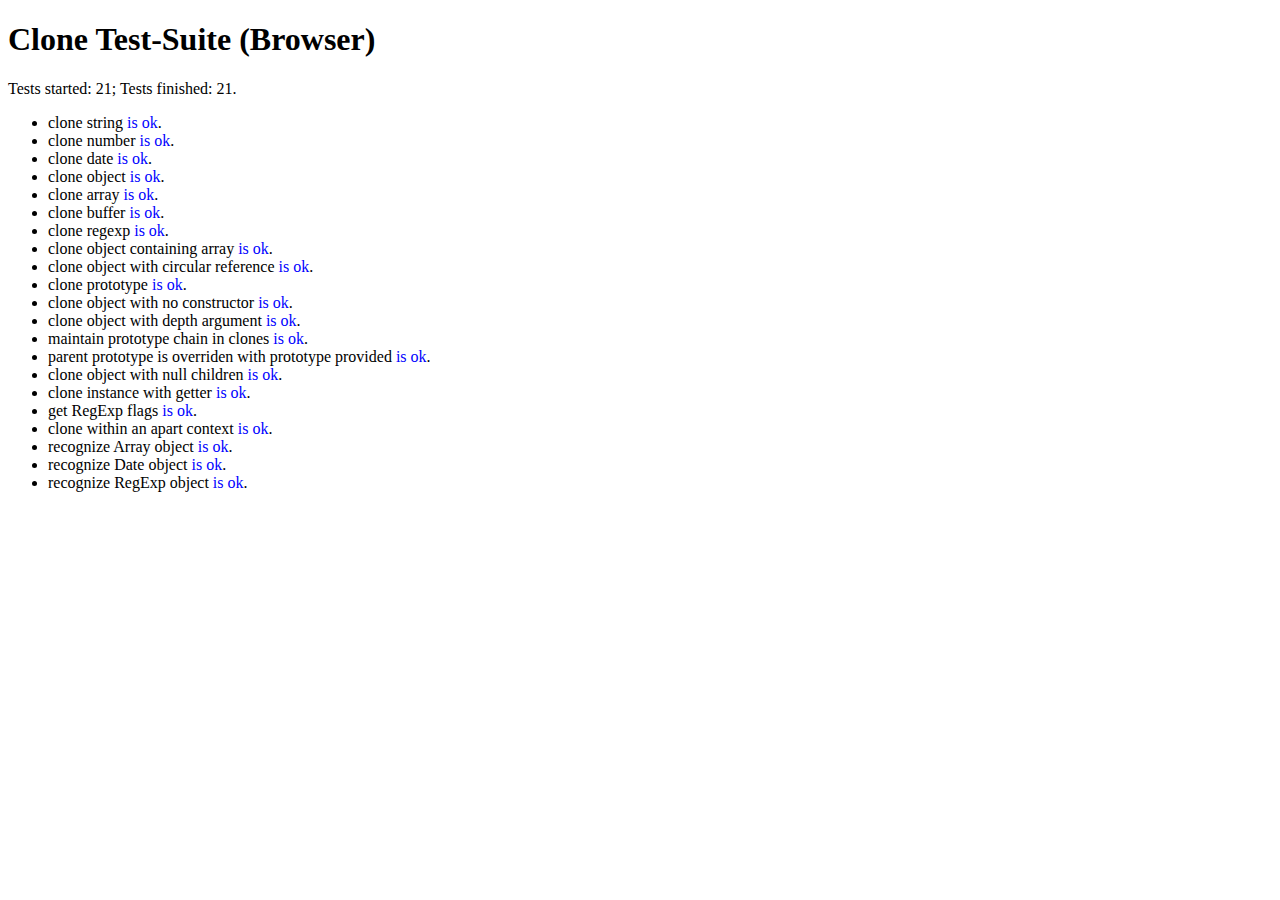
<file: node_modules/clone/test.html>
<!doctype html>
<html>
  <head>
    <meta charset="utf-8">
    <title>Clone Test-Suite (Browser)</title>
    <script>
      var module = {};
      var tests = exports = module.exports = {};

      function require(moduleName) {
        if (moduleName == './') {
          return clone;
        }
      }

      function log(str) {
        logList.innerHTML += '<li>' + str + '</li>';
      }
    </script>
    <script src="clone.js"></script>
    <script src="test.js"></script>
  </head>
  <body>
    <h1 id="nodeunit-header">Clone Test-Suite (Browser)</h1>
    Tests started: <span id="testsStarted"></span>;
    Tests finished: <span id="testsFinished"></span>.
    <ul id="logList"></ul>
    <script>
      /* Methods copied from
       * https://github.com/caolan/nodeunit/blob/master/lib/assert.js
       */
      function isUndefinedOrNull(value) {
        return value === null || value === undefined;
      }

      function isArguments(object) {
        return Object.prototype.toString.call(object) == '[object Arguments]';
      }

      var _keys = function (obj){
        if (Object.keys) return Object.keys(obj);
        if (typeof obj != 'object' && typeof obj != 'function') {
          throw new TypeError('-');
        }
        var keys = [];
        for(var k in obj) if(obj.hasOwnProperty(k)) keys.push(k);
        return keys;
      };

      function objEquiv(a, b) {
        if (isUndefinedOrNull(a) || isUndefinedOrNull(b))
          return false;

        if (a.prototype !== b.prototype)
          return false;

        if (isArguments(a)) {
          if (!isArguments(b)) return false;
          a = pSlice.call(a);
          b = pSlice.call(b);
          return _deepEqual(a, b);
        }

        try {
          var ka = _keys(a), kb = _keys(b), key, i;
        } catch (e) {
          return false
        }

        if (ka.length != kb.length)
          return false;

        ka.sort();
        kb.sort();

        for (i = ka.length - 1; i >= 0; i--) {
          if (ka[i] != kb[i]) return false;
        }

        for (i = ka.length - 1; i >= 0; i--) {
          key = ka[i];
          if (!_deepEqual(a[key], b[key] ))
            return false;
        }

        return true;
      }
      function _deepEqual(actual, expected) {
        if (actual === expected) {
          return true;
        } else if (actual instanceof Date && expected instanceof Date) {
          return actual.getTime() === expected.getTime();
        } else if (actual instanceof RegExp && expected instanceof RegExp) {
          return actual.source === expected.source &&
              actual.global === expected.global &&
              actual.ignoreCase === expected.ignoreCase &&
              actual.multiline === expected.multiline;
        } else if (typeof actual != 'object' && typeof expected != 'object') {
          return actual == expected;
        } else {
          return objEquiv(actual, expected);
        }
      }

      for (var testName in tests) {
        setTimeout((function (testName) {
          try {
            testsStarted.innerHTML = (parseInt(testsStarted.innerHTML) || 0) + 1;
            function incFinished() {
              testsFinished.innerHTML = (parseInt(testsFinished.innerHTML) || 0) + 1;
            }

            tests[testName]({
              expect: function (num) {
                this._expect = num
              },
              ok: function (val) {
                if(!val) throw new Error(val + ' is not ok.')
              },
              equal: function (a,b) {
                if (a != b) throw new Error(a + ' is not equal to ' + b)
              },
              notEqual: function (a,b) {
                if (a == b) throw new Error(a + ' is equal to ' + b)
              },
              strictEqual: function (a,b) {
                if (a !== b) throw new Error(a + ' is not strict equal to ' + b)
              },
              deepEqual: function (a,b) {
                if (!_deepEqual(a,b))
                  throw new Error(JSON.stringify(a) + ' is not deep equal to ' +
                                  JSON.stringify(b))
              },
              done: function () {
                log(testName + ' <span style="color:blue">is ok</span>.');
                incFinished();
              }
            });
          } catch(e) {
            log(testName + ' <span style="color:red">FAIL.</span> <small>'+ e +'</small>');
            incFinished();
            console.log(e);
          }
        })(testName), 1);
      }
    </script>
  </body>
</html>
</file>
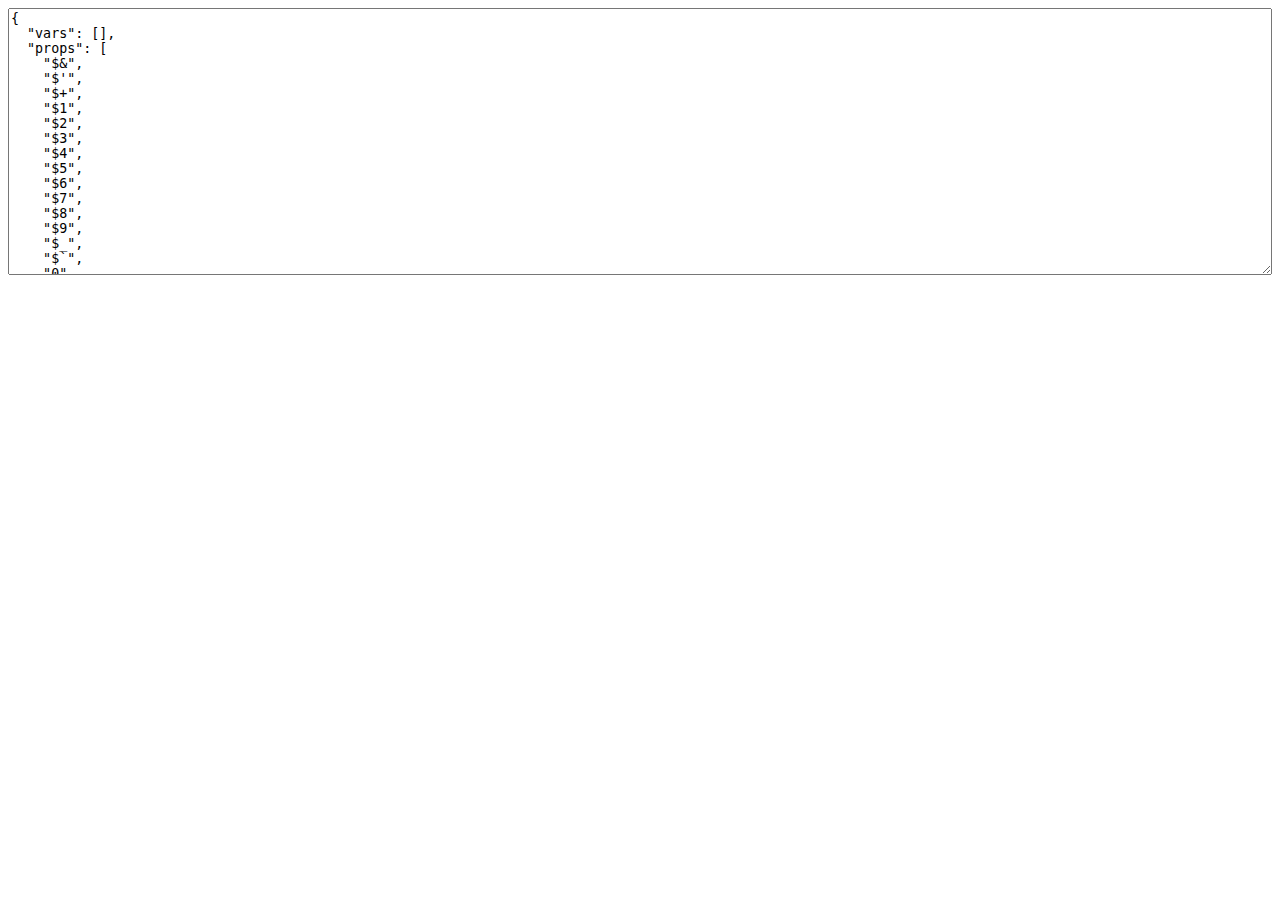
<file: node_modules/uglify-js/tools/props.html>
<html>
  <head>
  </head>
  <body>
    <script>(function(){
      var props = {};

      function addObject(obj) {
        if (obj == null) return;
        try {
          Object.getOwnPropertyNames(obj).forEach(add);
        } catch(ex) {}
        if (obj.prototype) {
          Object.getOwnPropertyNames(obj.prototype).forEach(add);
        }
        if (typeof obj == "function") {
          try {
            Object.getOwnPropertyNames(new obj).forEach(add);
          } catch(ex) {}
        }
      }

      function add(name) {
        props[name] = true;
      }

      Object.getOwnPropertyNames(window).forEach(function(thing){
        addObject(window[thing]);
      });

      try {
        addObject(new Event("click"));
        addObject(new Event("contextmenu"));
        addObject(new Event("mouseup"));
        addObject(new Event("mousedown"));
        addObject(new Event("keydown"));
        addObject(new Event("keypress"));
        addObject(new Event("keyup"));
      } catch(ex) {}

      var ta = document.createElement("textarea");
      ta.style.width = "100%";
      ta.style.height = "20em";
      ta.style.boxSizing = "border-box";
      <!-- ta.value = Object.keys(props).sort(cmp).map(function(name){ -->
      <!--   return JSON.stringify(name); -->
      <!-- }).join(",\n"); -->
      ta.value = JSON.stringify({
        vars: [],
        props: Object.keys(props).sort(cmp)
      }, null, 2);
      document.body.appendChild(ta);

      function cmp(a, b) {
        a = a.toLowerCase();
        b = b.toLowerCase();
        return a < b ? -1 : a > b ? 1 : 0;
      }
    })();</script>
  </body>
</html>
</file>
<file: css/jd.css>
html,body,ul,li,ol,a,input,i,s{
	text-decoration: none;
	margin: 0px;
	padding: 0px;
	font-style: normal !important;
}
body{
	min-width: 1280px;
	min-height: 800px;
	font-size: 12px;
	line-height: 150%;
	font-family: Arial, Verdana, 宋体;
	color: #666;
	background: #fff;	
}
ul,ol{
	list-style: none;
}
li{
	display: list-item;
	/*text-align: -webkit-match-parent;*/
}
img{
	border: none;
	vertical-align: middle;
}
#header{
	width: 100%;
	height: 30px;
	line-height: 30px;
	background: #f1f1f1;
}
#header .nav{
	background: #f1f1f1;
	width: 1210px;
	height: 30px;
	margin: 0 auto;
}
.nav-left{
	float: left;
}
.nav-right{
	float: right;
}
#header li{
	float: left;
	height: 30px;
}
#header #ttbar-mycity{
	padding-left: 0px;
}
#header li.dropdown{
	z-index: 13;
}
.dropdown{
	position: relative;
}
#ttbar-mycity .dt{
	padding: 0px 25px 0 10px;
}
#header .dt{
	float: left;
}
.cw-icon{
	position: relative;
	cursor: default;
	zoom: 1;
}
.ci-right{
	top: 11px;
	right: 8px;
	height: 7px;
	overflow: hidden;
	font-weight: 400;
	font-size: 15px;
	line-height: 15px;
	font-family: consolas;
	color: #6a6a6a;
	transition: transform .1s ease-in 0s;
	-webkit-transition: transform .1s ease-in 0s;
}
.ci-right-rg{
	right: -16px !important;
}
.cw-icon .i, .cw-icon i{
	display: block;
	position: absolute;
	overflow: hidden;
}
#header .ci-right s{
	position: relative;
	top: -7px;
	text-decoration: none;
}
#header #ttbar-mycity .dd{
	width: 300px;
	padding: 10px 0px 10px 10px;
}
#header .dropdown-layer{
	top: 30px;
	background: #fff;
	border: 1px solid #ddd;
	position: absolute;
	display: none;
	z-index: 10;
}
#ttbar-mycity .dropdown-layer{
	left: -1px;
}
#header .dd{
	line-height: 24px;
}
#header .dd-spacer{
	position: absolute;
	top: -5px;
	height: 8px;
	background: rgb(255,255,255);
}
#ttbar-mycity .dd-spacer{
	left: 0px;
	width: 98px;
}
#header #ttbar-mycity .item{
	width: 60px;
	padding: 2px 0;
	float: left;
}
.item a{
	float: left;
	padding: 0 8px;
	color: #666;
}
.selected{
	background: #c81623;
	color: #fff !important;
}
.hover{
	background: #ddd;
	color: #c81623 !important;
}
.li-style-trans{
	background: #fff;
	border-left: 1px solid #ddd;
	border-right: 1px solid #ddd;
}
.li-style-recover{
	background: #f1f1f1;
	border:	none; 
}
.right-ul li.spacer{
	width: 1px;
	height: 12px;
	margin-top: 9px;
	padding: 0px;
	background: #ddd;
	overflow: hidden;
}
.nav-right a{
	color: #666;
}
.nav-right a:hover{
	color: #e60012;
}
.nav-right-li{
	padding: 0 8px;
}
.dropdown-right{
	width: 81px;
	box-sizing: border-box;
	padding-right: 23px;
}
.spacer{
	float: left;
}

#ttbar-myjd .dd-spacer{
	left: -9px;
	width: 79px;
	z-index: 10;
}
#ttbar-apps .dd-spacer{
	left: -9px;
	width: 79px;
	z-index: 10;	
}
#ttbar-atte .dd-spacer{
	left: -9px;
	width: 79px;
	z-index: 10;
}
#ttbar-serv .dd-spacer{
	left: -9px;
	width: 79px;
	z-index: 10;
}
#ttbar-navs .dd-spacer{
	right: 0px;
	width: 79px;
}
.dd-atteJD{
	width: 79px;
	height: 93px;	
	background: url("../images/atteJD.png") no-repeat;
	background-origin: content-box;
}
.right-show{
	position: absolute;
	border: 1px solid #ddd;
	left: -10px;
	top: -2px;
	background: #fff;
}
#header #ttbar-serv .dd{
	width: 170px;	
}
#ttbar-serv .items{
	overflow: hidden;
}
#ttbar-serv .item-client,.item-business{
	padding-top: 2px; 
	padding-left: 10px;
	font-weight: bold;
	font-size: 14px;
}
#ttbar-serv .item{
	padding-left: 10px;
	height: 25px;
}
#ttbar-serv .item-business{	
	border-top: 1px solid #ddd;
}
#header #ttbar-navs .dd{	
	width: 1210px;
	right: 106px;	
}
#ttbar-navs .fore1{
	width: 350px;
	border-left: none;
}
#ttbar-navs dl{
	float: left;
	padding-left: 5px;
	overflow: hidden;
	border-left: 1px solid #ddd;
	margin-bottom: 20px;
	margin-top: 10px;
}
#ttbar-navs dt{
	font-size: 14px;
	font-weight: 700;
	margin-bottom: 6px;
	margin-top: 5px;
	padding-left: 8px;
}
#header #ttbar-navs .item{
	float: left;
	width: 86px;	
}
#ttbar-navs .fore2{
	width: 280px;
}
#top-banner{
	width: 100%;
	height: 80px;
	position: relative;
	margin: 0px auto 0px;
	background-color: #1687ff;
}
#shutdown{
	position: absolute;
	width: 19px;
	height: 19px;
	background: url("../images/5507956eN735de046.png") 0px 0px no-repeat;
	top: 6px;
	right: 130px;
}
#shutdown:hover{
	background: url("../images/5507956eN735de046.png") 0px -19px no-repeat;
}
.show-images{
	width: 1210px;
	margin: 0px auto;
	overflow: hidden;
	display: block;
}
#select{
	width: 1210px;
	height: 120px;
	margin: 0px auto;
	overflow: hidden;
	border: 1px solid black;
}
#logo-jd{
	position: relative;
	width: 362px;
	height: 60px;
	padding: 20px 0px;
	float: left;
}
#logo-jd .logo{
	background: url("../images/logo.png") 0px 0px no-repeat;
	width: 270px;
	height: 60px;
	display: block;
}
#search{
	float: left;
	width: 540px;
	margin-top: 20px;
	position: relative;
}
#search .search-input{
	width: 400px;
	height: 36px;
	float: left;
}
#search input{
	outline: 0;
	width: 400px;
	height: 24px;
	line-height: 24px;
	padding: 4px;
	margin-bottom: 4px;
	border-width: 2px 0px 2px 2px;
	border-color: #b61d1d;
	border-style: solid;
	font-size: 14px;
	font-family: "microsoft yahei";
	cursor: auto;
}
#search .search-btn{
	float: left;
	width: 82px;
	height: 36px;
	background: #b61d1d;
	border: none;
	color: #fff;
	font-family: "microsoft yahei";
	font-size: 16px;
	cursor: pointer;
}
#search #sheple{
	display: none;
	width: 400px;
	position: fixed;
	border: 1px solid #ddd;
	top: 166px;
	overflow: hidden;
}
#sheple li{
	width: inherit;
	height: 20px;
	background: #fff;
	font-size: 14px;
	/*font-weight: bold;*/
}
 #sheple li:hover{
 	background: rgb(255,223,198);
 	cursor: pointer;
 }
 #sheple hr{
 	background: #ddd;
 }
 #sheple li #close{
 	width: inherit;
 	height: inherit;
 	font-size: 14px;
 	float: right;
 }
#cart{
	width: 142px;
	float: right;
	margin-top: 20px;
	position: relative;
	margin-right: 100px;
}
.shop-cart{
	width: 140px;
	height: 34px;
	border: 1px solid #dfdfdf;
	background: #f9f9f9;
	position: relative;
}
#cart .shop-cart i{
	position: absolute;
	display: block;
	overflow: hidden;	
}
#cart .cart-logo{
	background: url("../images/jd2015img.png") 0px -58px no-repeat;
	top: 8px;
	left: 6px;
	width: 18px;
	height: 16px;
}
#cart .cart-right{
	top: 8px;
	right: 20px;
	width: 10px;
	height: 15px;
	font-weight: bolder;
}
#cart .shop-num{
	left: 88px;
	color: #fff;
	background: #b61d1d;
	display: inline-block;
	min-width: 12px;
	font-size: 12px;
	line-height: 12px;
	padding: 1px 2px;
	border-radius: 7px 7px 7px 0px;
	text-align: center;
}
#cart .cart-link{
	top: 8px;
	left: 30px;
}
#cart .cart-spacer{
	position: absolute;
	top: 30px;
	left: 1px;
	width: 140px;
	height: 10px;
	background-color: #f9f9f9;
	display: none;
}
#cart .cart-content{
	width: 330px;
	height: 60px;
	border: 1px solid #dfdfdf;
	background: #f9f9f9;
	z-index: 10;
	float: right;
	display: none;
}
#cart a:hover{
	color: #e60012;
}
.hotwords{
	float: left;
	width: 420px;
	height: 20px;
	border: 1px solid purple;
	margin-top: 10px;
}
</file>
